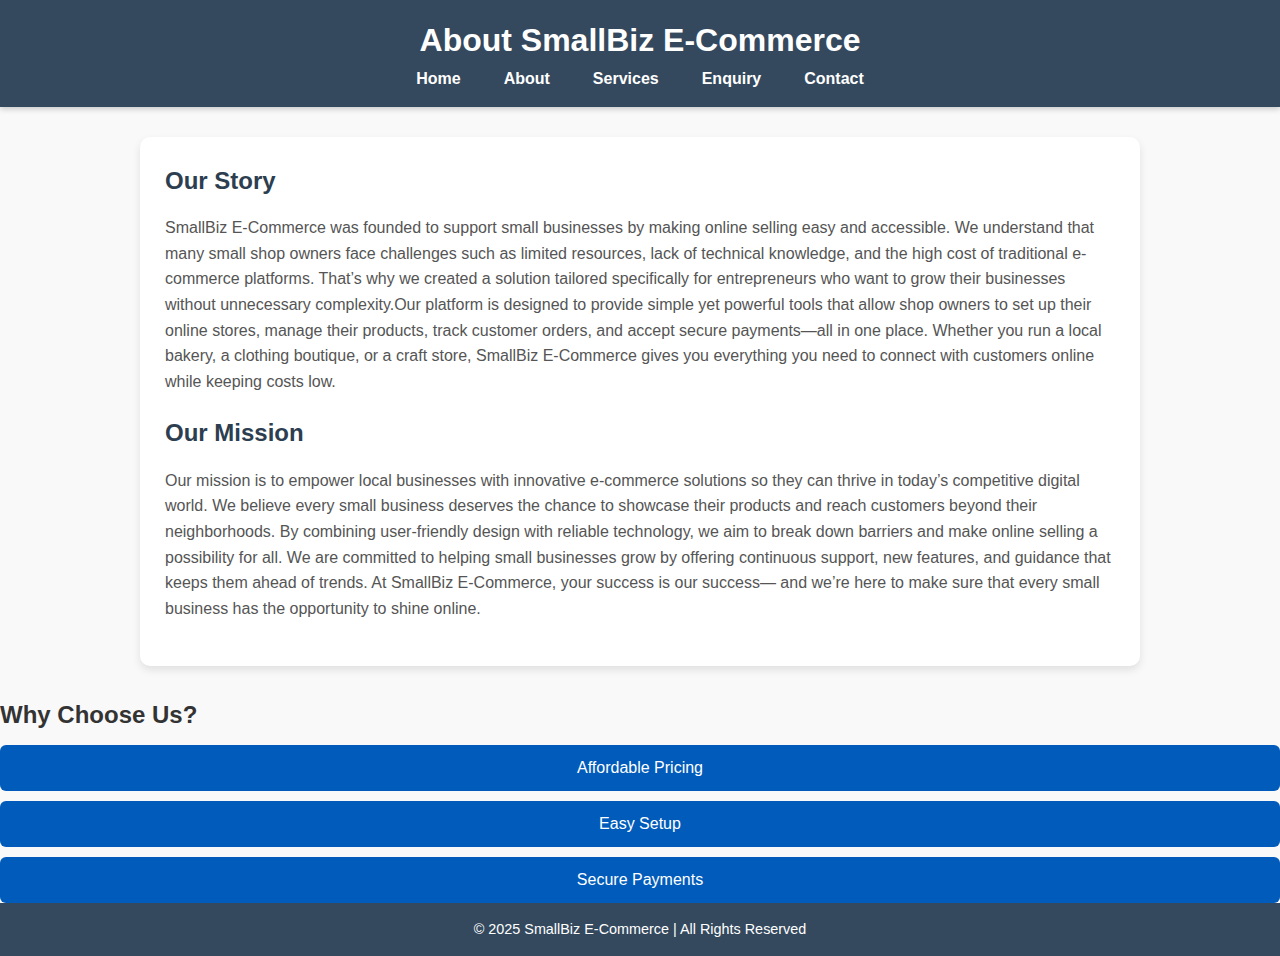
<file: about.html>
<!DOCTYPE html>
<html lang="en">
<head>
    <meta charset="UTF-8">
    <meta name="viewport" content="width=device-width, initial-scale=1.0">
    <title>About Us - SmallBiz E-Commerce</title>
    <link rel="stylesheet" href="style.css">
</head>
<body>
    <header>
        <h1>About SmallBiz E-Commerce</h1>
        <nav>
            <ul>
                <li><a href="index.html">Home</a></li>
                <li><a href="about.html">About</a></li>
                <li><a href="services.html">Services</a></li>
                <li><a href="enquiry.html">Enquiry</a></li>
                <li><a href="contact.html">Contact</a></li>
            </ul>
        </nav>
    </header>

    <main>
        <h2>Our Story</h2>
        <p>
             SmallBiz E-Commerce was founded to support small businesses by making online selling easy and accessible. 
    We understand that many small shop owners face challenges such as limited resources, lack of technical knowledge, 
    and the high cost of traditional e-commerce platforms. That’s why we created a solution tailored specifically 
    for entrepreneurs who want to grow their businesses without unnecessary complexity.Our platform is designed to provide simple yet powerful tools that allow shop owners to set up their 
    online stores, manage their products, track customer orders, and accept secure payments—all in one place. 
    Whether you run a local bakery, a clothing boutique, or a craft store, SmallBiz E-Commerce gives you 
    everything you need to connect with customers online while keeping costs low.
        </p>

        <h2>Our Mission</h2>
        <p>
            Our mission is to empower local businesses with innovative e-commerce solutions so they can thrive 
    in today’s competitive digital world. We believe every small business deserves the chance to showcase 
    their products and reach customers beyond their neighborhoods. By combining user-friendly design with 
    reliable technology, we aim to break down barriers and make online selling a possibility for all. We are committed to helping small businesses grow by offering continuous support, new features, 
            and guidance that keeps them ahead of trends. At SmallBiz E-Commerce, your success is our success— 
            and we’re here to make sure that every small business has the opportunity to shine online.
    </main>

     <h2>Why Choose Us?</h2>

        <button class="accordion">Affordable Pricing</button>
        <div class="panel">
            <p>We offer low-cost e-commerce solutions for small businesses.</p>
        </div>

        <button class="accordion">Easy Setup</button>
        <div class="panel">
            <p>Our platform is simple to set up and requires no coding knowledge.</p>
        </div>

        <button class="accordion">Secure Payments</button>
        <div class="panel" >
            <p>Your transactions are protected with bank-grade security.</p>
        </div>

    <footer>
        <p>&copy; 2025 SmallBiz E-Commerce | All Rights Reserved</p>
    </footer>
</body>
</html>
</file>
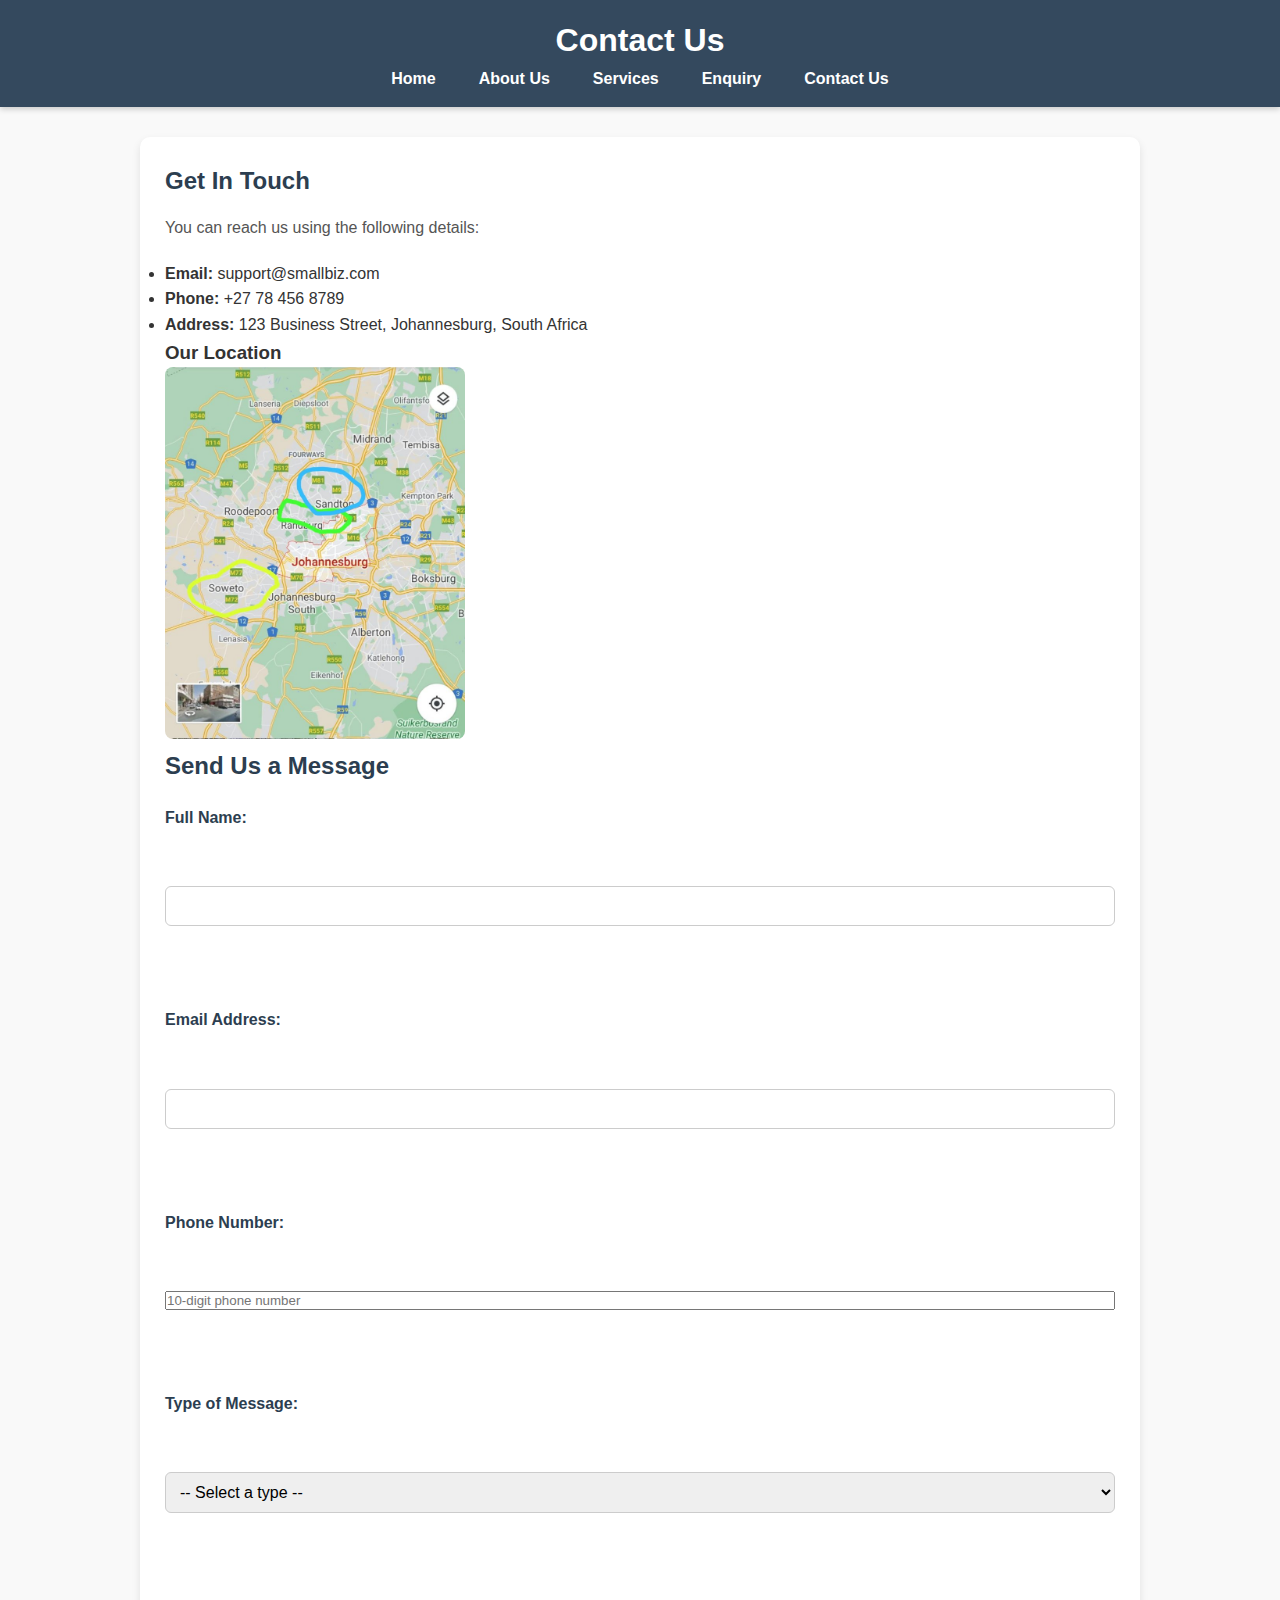
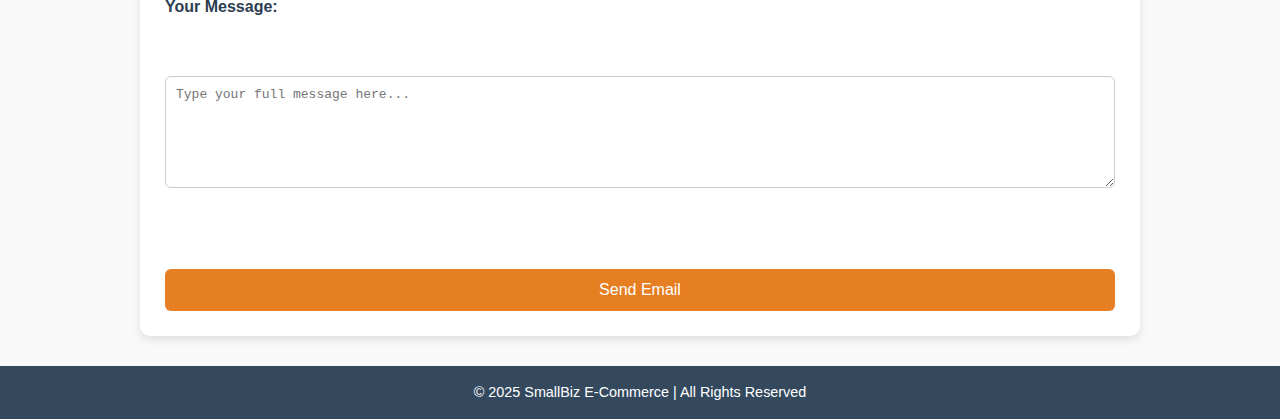
<file: contact.html>
<!DOCTYPE html>
<html lang="en">
<head>
    <meta charset="UTF-8">
    <meta name="viewport" content="width=device-width, initial-scale=1.0">
    <title>Contact Us - SmallBiz E-Commerce</title>
    <link rel="stylesheet" href="style.css">
</head>
<body>
    <header>
        <h1>Contact Us</h1>
        <nav>
            <ul>
                <li><a href="index.html">Home</a></li>
                <li><a href="about.html">About Us</a></li>
                <li><a href="services.html">Services</a></li>
                <li><a href="enquiry.html">Enquiry</a></li>
                <li><a href="contact.html">Contact Us</a></li>
            </ul>
        </nav>
    </header>

    <main>
        <h2>Get In Touch</h2>
        <p>You can reach us using the following details:</p>
        <ul>
            <li><strong>Email:</strong> support@smallbiz.com</li>
            <li><strong>Phone:</strong> +27 78 456 8789</li>
            <li><strong>Address:</strong> 123 Business Street, Johannesburg, South Africa</li>
        </ul>

        <h3>Our Location</h3>
        <img src="images/IMG-20200907-WA0002-768x951.jpg" alt="Business Location Map" width="300">

        <!-- ============================= -->
        <!--        ADDED CONTACT FORM     -->
        <!-- ============================= -->
        <h2>Send Us a Message</h2>

        <form id="contactForm" method="POST"
              action="mailto:support@smallbiz.com?subject=Website%20Enquiry"
              enctype="text/plain">

            <label for="name">Full Name:</label><br>
            <input type="text" id="name" name="Full Name" required minlength="3"><br><br>

            <label for="email">Email Address:</label><br>
            <input type="email" id="email" name="Email" required><br><br>

            <label for="phone">Phone Number:</label><br>
            <input type="tel" id="phone" name="Phone"
                   required pattern="\\d{10}" placeholder="10-digit phone number"><br><br>

            <label for="type">Type of Message:</label><br>
            <select id="type" name="Message Type" required>
                <option value="">-- Select a type --</option>
                <option value="General Enquiry">General Enquiry</option>
                <option value="Product Question">Product Question</option>
                <option value="Service Request">Service Request</option>
                <option value="Complaint">Complaint</option>
                <option value="Feedback">Feedback</option>
            </select><br><br>

            <label for="message">Your Message:</label><br>
            <textarea id="message" name="Message" rows="6" maxlength="500"
                      placeholder="Type your full message here..." required></textarea><br><br>

            <button type="submit">Send Email</button>
        </form>

        <div id="formResponse"></div>
    </main>

    <footer>
        <p>&copy; 2025 SmallBiz E-Commerce | All Rights Reserved</p>
    </footer>
</body>
</html>
</file>
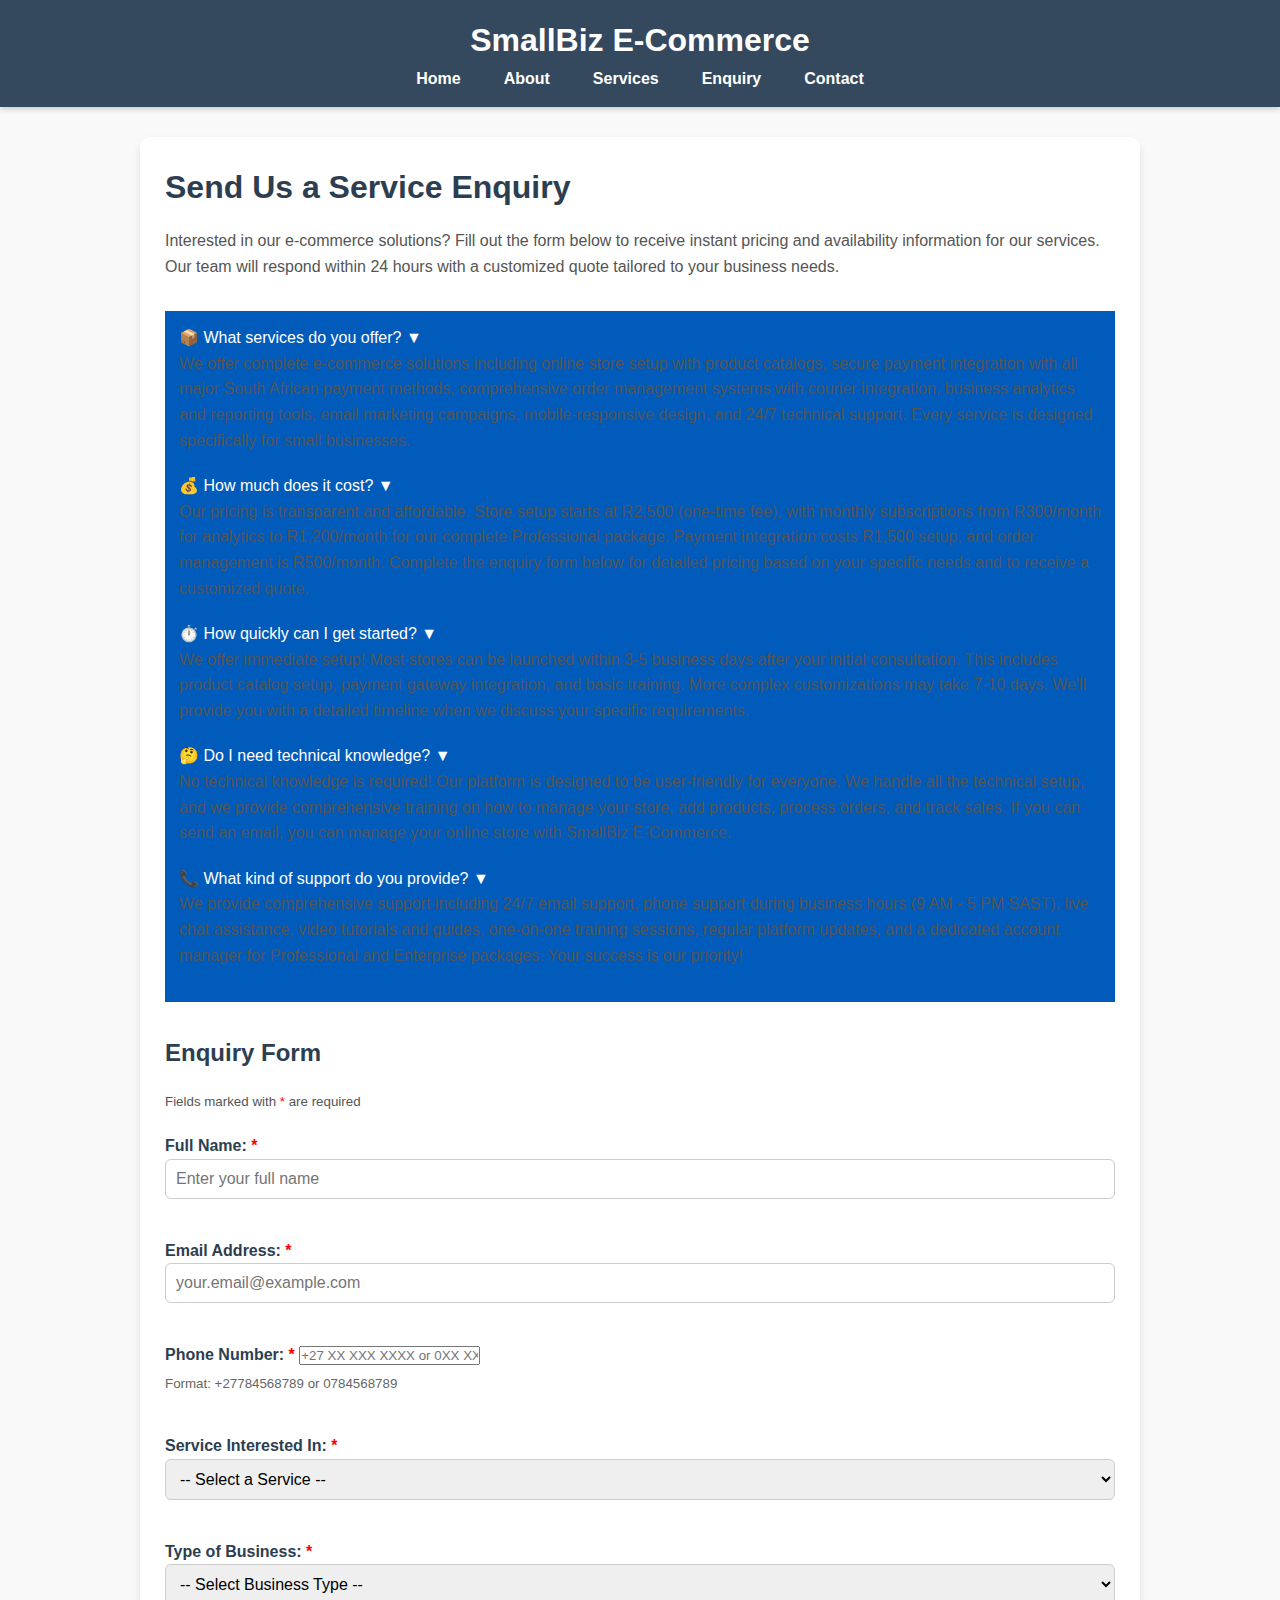
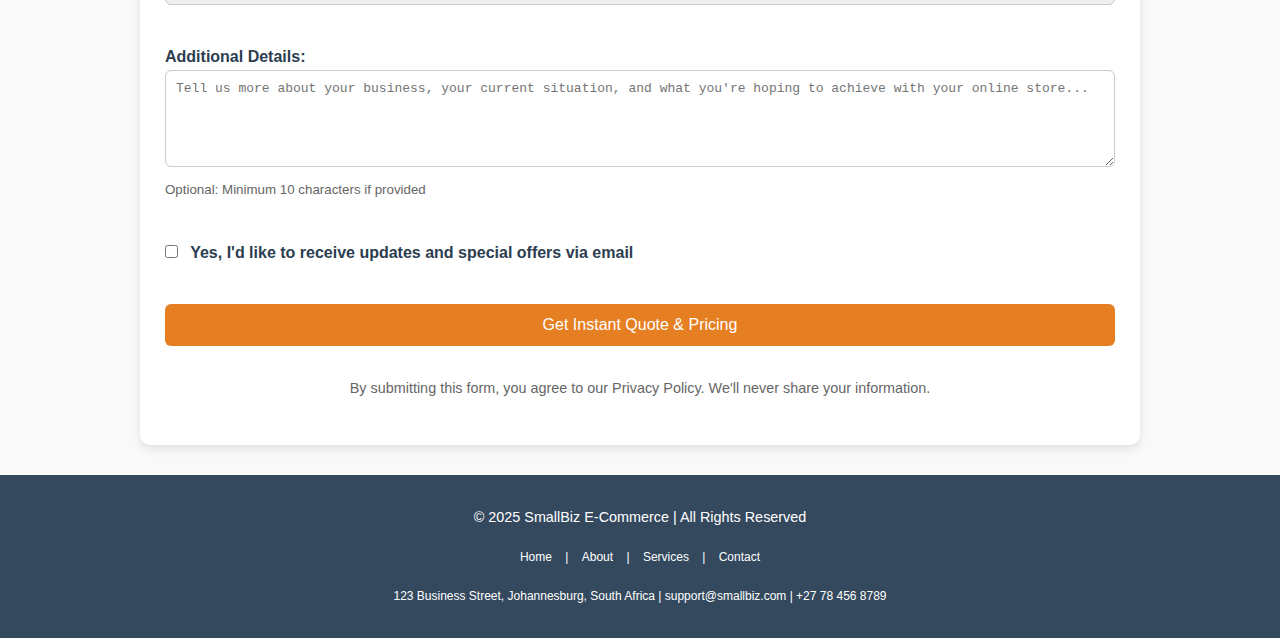
<file: enquiry.html>
<!DOCTYPE html>
<html lang="en">
<head>
    <meta charset="UTF-8">
    <meta name="viewport" content="width=device-width, initial-scale=1.0">
    <meta name="description" content="Enquire about SmallBiz E-Commerce services. Get affordable e-commerce solutions for your small business with instant pricing and availability information. Free quotes available.">
    <meta name="keywords" content="e-commerce enquiry, small business online store, e-commerce pricing, online store setup, South Africa e-commerce, get quote, pricing information">
    <meta name="author" content="SmallBiz E-Commerce">
    <meta name="robots" content="index, follow">
    
    <!-- Open Graph / Facebook -->
    <meta property="og:type" content="website">
    <meta property="og:title" content="Service Enquiry - SmallBiz E-Commerce">
    <meta property="og:description" content="Get instant pricing and availability for our e-commerce solutions. Free quotes available.">
    <meta property="og:url" content="https://www.smallbiz.com/enquiry.html">
    
    <!-- Twitter -->
    <meta name="twitter:card" content="summary">
    <meta name="twitter:title" content="Service Enquiry - SmallBiz E-Commerce">
    <meta name="twitter:description" content="Get instant pricing for e-commerce solutions">
    
    <title>Service Enquiry - SmallBiz E-Commerce | Get Instant Pricing & Free Quote</title>
    <link rel="stylesheet" href="style.css">
    <link rel="canonical" href="https://www.smallbiz.com/enquiry.html">
</head>

<body>
    <header>
        <h1>SmallBiz E-Commerce</h1>
        <nav aria-label="Main navigation">
            <ul>
                <li><a href="index.html">Home</a></li>
                <li><a href="about.html">About</a></li>
                <li><a href="services.html">Services</a></li>
                <li><a href="enquiry.html" aria-current="page">Enquiry</a></li>
                <li><a href="contact.html">Contact</a></li>
            </ul>
        </nav>
    </header>

    <main>
        <h1>Send Us a Service Enquiry</h1>
        
        <p>Interested in our e-commerce solutions? Fill out the form below to receive instant pricing and availability information for our services. Our team will respond within 24 hours with a customized quote tailored to your business needs.</p>

        <section class="accordion" style="margin: 2rem 0;">
            <div class="accordion-item">
                <div class="accordion-header" role="button" tabindex="0" aria-expanded="false">
                    <span>📦 What services do you offer?</span>
                    <span class="accordion-icon" aria-hidden="true">▼</span>
                </div>
                <div class="accordion-content" role="region">
                    <p>We offer complete e-commerce solutions including online store setup with product catalogs, secure payment integration with all major South African payment methods, comprehensive order management systems with courier integration, business analytics and reporting tools, email marketing campaigns, mobile-responsive design, and 24/7 technical support. Every service is designed specifically for small businesses.</p>
                </div>
            </div>
            
            <div class="accordion-item">
                <div class="accordion-header" role="button" tabindex="0" aria-expanded="false">
                    <span>💰 How much does it cost?</span>
                    <span class="accordion-icon" aria-hidden="true">▼</span>
                </div>
                <div class="accordion-content" role="region">
                    <p>Our pricing is transparent and affordable. Store setup starts at R2,500 (one-time fee), with monthly subscriptions from R300/month for analytics to R1,200/month for our complete Professional package. Payment integration costs R1,500 setup, and order management is R500/month. Complete the enquiry form below for detailed pricing based on your specific needs and to receive a customized quote.</p>
                </div>
            </div>
            
            <div class="accordion-item">
                <div class="accordion-header" role="button" tabindex="0" aria-expanded="false">
                    <span>⏱️ How quickly can I get started?</span>
                    <span class="accordion-icon" aria-hidden="true">▼</span>
                </div>
                <div class="accordion-content" role="region">
                    <p>We offer immediate setup! Most stores can be launched within 3-5 business days after your initial consultation. This includes product catalog setup, payment gateway integration, and basic training. More complex customizations may take 7-10 days. We'll provide you with a detailed timeline when we discuss your specific requirements.</p>
                </div>
            </div>
            
            <div class="accordion-item">
                <div class="accordion-header" role="button" tabindex="0" aria-expanded="false">
                    <span>🤔 Do I need technical knowledge?</span>
                    <span class="accordion-icon" aria-hidden="true">▼</span>
                </div>
                <div class="accordion-content" role="region">
                    <p>No technical knowledge is required! Our platform is designed to be user-friendly for everyone. We handle all the technical setup, and we provide comprehensive training on how to manage your store, add products, process orders, and track sales. If you can send an email, you can manage your online store with SmallBiz E-Commerce.</p>
                </div>
            </div>
            
            <div class="accordion-item">
                <div class="accordion-header" role="button" tabindex="0" aria-expanded="false">
                    <span>📞 What kind of support do you provide?</span>
                    <span class="accordion-icon" aria-hidden="true">▼</span>
                </div>
                <div class="accordion-content" role="region">
                    <p>We provide comprehensive support including 24/7 email support, phone support during business hours (9 AM - 5 PM SAST), live chat assistance, video tutorials and guides, one-on-one training sessions, regular platform updates, and a dedicated account manager for Professional and Enterprise packages. Your success is our priority!</p>
                </div>
            </div>
        </section>

        <h2>Enquiry Form</h2>
        <p><small>Fields marked with <span style="color: red;">*</span> are required</small></p>
        
        <form id="enquiryForm" novalidate aria-label="Service enquiry form">
            <div style="margin-bottom: 1.5rem;">
                <label for="name">Full Name: <span style="color: red;" aria-label="required">*</span></label>
                <input type="text" id="name" name="name" required aria-required="true" placeholder="Enter your full name" autocomplete="name">
                <div class="error-message" role="alert"></div>
            </div>

            <div style="margin-bottom: 1.5rem;">
                <label for="email">Email Address: <span style="color: red;" aria-label="required">*</span></label>
                <input type="email" id="email" name="email" required aria-required="true" placeholder="your.email@example.com" autocomplete="email">
                <div class="error-message" role="alert"></div>
            </div>

            <div style="margin-bottom: 1.5rem;">
                <label for="phone">Phone Number: <span style="color: red;" aria-label="required">*</span></label>
                <input type="tel" id="phone" name="phone" required aria-required="true" placeholder="+27 XX XXX XXXX or 0XX XXX XXXX" autocomplete="tel">
                <div class="error-message" role="alert"></div>
                <small style="display: block; margin-top: 0.3rem; color: #666;">Format: +27784568789 or 0784568789</small>
            </div>

            <div style="margin-bottom: 1.5rem;">
                <label for="service">Service Interested In: <span style="color: red;" aria-label="required">*</span></label>
                <select id="service" name="service" required aria-required="true">
                    <option value="">-- Select a Service --</option>
                    <option value="store-setup">Online Store Setup (R2,500 one-time)</option>
                    <option value="payment-integration">Secure Payment Integration (R1,500 one-time)</option>
                    <option value="order-management">Order Management System (R500/month)</option>
                    <option value="analytics">Business Analytics & Reporting (R300/month)</option>
                    <option value="email-marketing">Email Marketing (R400/month)</option>
                    <option value="starter-package">Starter Package (R2,500 setup + R500/month)</option>
                    <option value="professional-package">Professional Package (R5,000 setup + R1,200/month)</option>
                    <option value="enterprise-package">Enterprise Package (Custom pricing)</option>
                    <option value="custom">Custom Solution (Let's discuss)</option>
                </select>
                <div class="error-message" role="alert"></div>
            </div>
            
            <div style="margin-bottom: 1.5rem;">
                <label for="businessType">Type of Business: <span style="color: red;" aria-label="required">*</span></label>
                <select id="businessType" name="businessType" required aria-required="true">
                    <option value="">-- Select Business Type --</option>
                    <option value="retail">Retail Store</option>
                    <option value="boutique">Fashion Boutique</option>
                    <option value="restaurant">Restaurant/Cafe</option>
                    <option value="bakery">Bakery</option>
                    <option value="crafts">Crafts & Handmade</option>
                    <option value="beauty">Beauty & Cosmetics</option>
                    <option value="fitness">Fitness & Sports</option>
                    <option value="electronics">Electronics</option>
                    <option value="services">Service Provider</option>
                    <option value="other">Other</option>
                </select>
                <div class="error-message" role="alert"></div>
            </div>

            <div style="margin-bottom: 1.5rem;">
                <label for="message">Additional Details:</label>
                <textarea id="message" name="message" rows="5" placeholder="Tell us more about your business, your current situation, and what you're hoping to achieve with your online store..." aria-describedby="messageHelp"></textarea>
                <div class="error-message" role="alert"></div>
                <small id="messageHelp" style="display: block; margin-top: 0.3rem; color: #666;">Optional: Minimum 10 characters if provided</small>
            </div>

            <div style="margin-bottom: 1.5rem;">
                <label>
                    <input type="checkbox" id="newsletter" name="newsletter" style="width: auto; margin-right: 0.5rem;">
                    Yes, I'd like to receive updates and special offers via email
                </label>
            </div>

            <button type="submit" style="width: 100%;">Get Instant Quote & Pricing</button>
            
            <p style="margin-top: 1rem; text-align: center; font-size: 0.9rem; color: #666;">
                By submitting this form, you agree to our <a href="#" style="color: var(--secondary-color);">Privacy Policy</a>. 
                We'll never share your information.
            </p>
        </form>
    </main>

    <footer>
        <div style="max-width: 1200px; margin: 0 auto; padding: 1rem;">
            <p>&copy; 2025 SmallBiz E-Commerce | All Rights Reserved</p>
            <p style="margin: 1rem 0;">
                <small>
                    <a href="index.html" style="color: white; margin: 0 10px; text-decoration: none;">Home</a> | 
                    <a href="about.html" style="color: white; margin: 0 10px; text-decoration: none;">About</a> | 
                    <a href="services.html" style="color: white; margin: 0 10px; text-decoration: none;">Services</a> | 
                    <a href="contact.html" style="color: white; margin: 0 10px; text-decoration: none;">Contact</a>
                </small>
            </p>
            <p><small>123 Business Street, Johannesburg, South Africa | support@smallbiz.com | +27 78 456 8789</small></p>
        </div>
    </footer>

    <script src="main.js"></script>
</body>
</html>
</file>
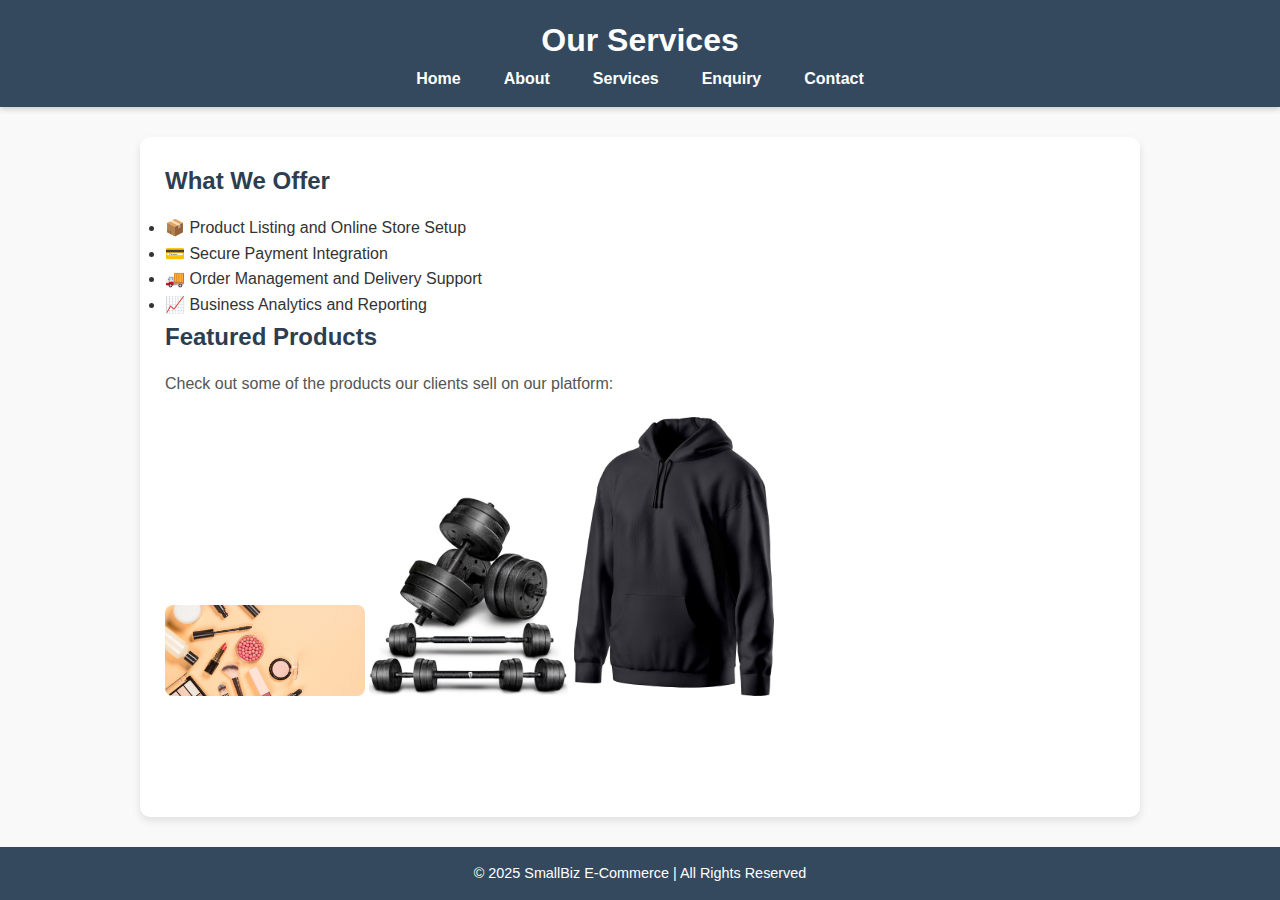
<file: services.html>
<!DOCTYPE html>
<html lang="en">
<head>
    <meta charset="UTF-8">
    <meta name="viewport" content="width=device-width, initial-scale=1.0">
    <title>Our Services - SmallBiz E-Commerce</title>
    <link rel="stylesheet" href="style.css">
    
</head>
<body>
    <header>
        <h1>Our Services</h1>
        <nav>
            <ul>
                <li><a href="index.html">Home</a></li>
                <li><a href="about.html">About</a></li>
                <li><a href="services.html">Services</a></li>
                <li><a href="enquiry.html">Enquiry</a></li>
                <li><a href="contact.html">Contact</a></li>
            </ul>
        </nav>
    </header>

    <main>
        <h2>What We Offer</h2>
        <ul>
            <li>📦 Product Listing and Online Store Setup</li>
            <li>💳 Secure Payment Integration</li>
            <li>🚚 Order Management and Delivery Support</li>
            <li>📈 Business Analytics and Reporting</li>
        </ul>

        <h2>Featured Products</h2>
        <p>Check out some of the products our clients sell on our platform:</p>
        <img src="images/image.jpg" alt="Product 1" width="200" height="900">
        <img src="images/41wWjXl9tUL._SL500_.jpg" alt="Product 2" width="200" height="200">
        <img src="images/81I+mM+SWyL._AC_SL1500_.jpg" alt="Product 3" width="200" height="200">
    </main>

    <footer>
        <p>&copy; 2025 SmallBiz E-Commerce | All Rights Reserved</p>
    </footer>
</body>
</html>
</file>
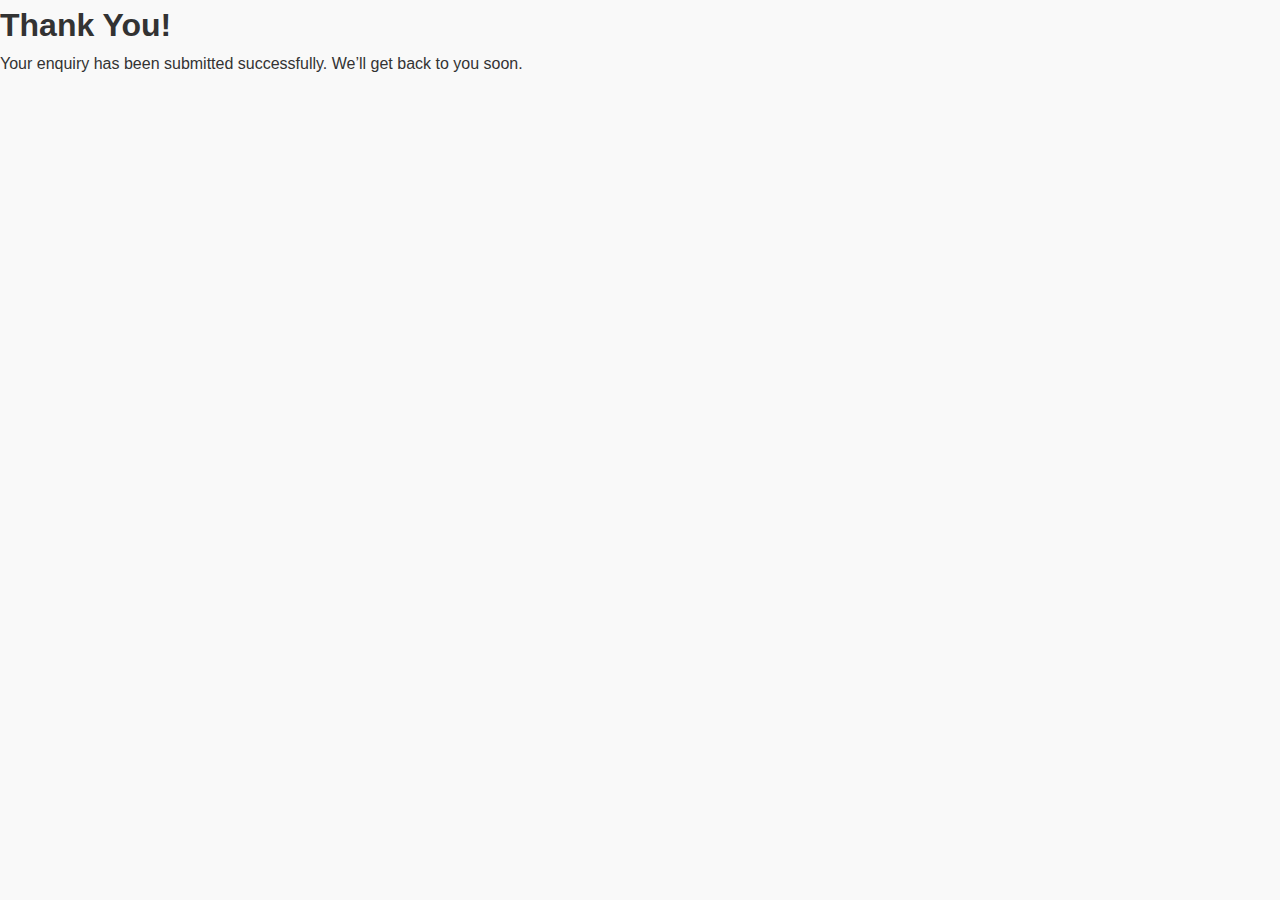
<file: submitted.html>
<!DOCTYPE html>
<html lang="en">
<head>
  <meta charset="UTF-8">
  <meta name="viewport" content="width=device-width, initial-scale=1.0">
  <title>Enquiry Submitted</title>
    <link rel="stylesheet" href="style.css">
</head>
<body>
  <h1>Thank You!</h1>
  <p>Your enquiry has been submitted successfully. We’ll get back to you soon.</p>
</body>
</html>
</file>
<file: style.css>
/* ==========================
   RESET & BASE STYLES
========================== */
* {
  margin: 0;
  padding: 0;
  box-sizing: border-box;
}

body {
  font-family: "Poppins", Arial, sans-serif;
  background-color: #f9f9f9;
  color: #333;
  line-height: 1.6;
  display: flex;
  flex-direction: column;
  min-height: 100vh;
}

a {
  text-decoration: none;
  color: #2c3e50;
  transition: 0.3s ease;
}
a:hover {
  color: #e67e22;
}

/* ==========================
   HEADER & NAVIGATION
========================== */
header {
  background-color: #34495e;
  color: white;
  padding: 15px 0;
  text-align: center;
  box-shadow: 0 2px 6px rgba(0, 0, 0, 0.2);
}

header .logo {
  font-size: 1.8em;
  font-weight: bold;
  margin-bottom: 8px;
}

nav ul {
  list-style: none;
  display: flex;
  justify-content: center;
  flex-wrap: wrap;
  gap: 15px;
}

nav ul li a {
  color: white;
  font-weight: 600;
  padding: 8px 14px;
  border-radius: 5px;
}
nav ul li a:hover,
nav ul li a.active {
  background-color: #e67e22;
}

/* ==========================
   MAIN CONTENT STYLING
========================== */
main {
  flex: 1;
  width: 90%;
  max-width: 1000px;
  margin: 30px auto;
  background: white;
  border-radius: 10px;
  padding: 25px;
  box-shadow: 0 4px 8px rgba(0, 0, 0, 0.1);
}

main h1,
main h2 {
  color: #2c3e50;
  margin-bottom: 15px;
}

main p {
  margin-bottom: 20px;
  color: #555;
}

img {
  max-width: 100%;
  height: auto;
  border-radius: 8px;
}

/* ==========================
   PRODUCTS GRID
========================== */
.products-grid {
  display: grid;
  grid-template-columns: repeat(auto-fit, minmax(250px, 1fr));
  gap: 20px;
  margin-top: 20px;
}

.product-card {
  background: #fff;
  border-radius: 10px;
  box-shadow: 0 3px 6px rgba(0, 0, 0, 0.1);
  padding: 15px;
  transition: 0.3s ease;
}
.product-card:hover {
  transform: translateY(-5px);
  box-shadow: 0 5px 12px rgba(0, 0, 0, 0.2);
}
.product-card img {
  border-radius: 10px;
}
.product-card h3 {
  color: #2c3e50;
  margin-top: 10px;
}
.product-card p {
  font-size: 0.95em;
  color: #666;
}

/* ==========================
   FORMS
========================== */
form {
  display: flex;
  flex-direction: column;
  gap: 15px;
  text-align: left;
  margin-top: 20px;
}

label {
  font-weight: 600;
  color: #2c3e50;
}

input[type="text"],
input[type="email"],
textarea,
select {
  width: 100%;
  padding: 10px;
  border-radius: 6px;
  border: 1px solid #ccc;
  font-size: 1em;
}

button {
  background-color: #e67e22;
  color: white;
  border: none;
  padding: 12px;
  font-size: 1em;
  border-radius: 6px;
  cursor: pointer;
  transition: 0.3s ease;
}
button:hover {
  background-color: #d35400;
}

/* ==========================
   FORM RESPONSE MESSAGES
========================== */
.form-response {
  margin-top: 20px;
  text-align: center;
  font-size: 1.1em;
}
.success {
  color: green;
  font-weight: bold;
}
.error {
  color: red;
  font-weight: bold;
}

/* ==========================
   FOOTER
========================== */
footer {
  background-color: #34495e;
  color: white;
  text-align: center;
  padding: 15px;
  font-size: 0.9em;
  margin-top: auto;
}

/* ==========================
   RESPONSIVE DESIGN
========================== */
@media (max-width: 768px) {
  nav ul {
    flex-direction: column;
    gap: 10px;
  }
  main {
    width: 95%;
    padding: 15px;
  }
}

@media (max-width: 480px) {
  header .logo {
    font-size: 1.5em;
  }
  button {
    font-size: 0.9em;
  }
}

/* Accordion */
.accordion {
    background: #005bbb;
    color: white;
    padding: 14px;
    border: none;
    cursor: pointer;
    width: 100%;
    margin-top: 10px;
    transition: 0.3s;
}
.accordion:hover {
    background: #003f7d;
}
.panel {
    display: none;
    padding: 10px;
    background: #f2f2f2;
}

/* Tabs */
.tabs { margin-top: 20px; }
.tab-btn {
    padding: 10px 15px;
    cursor: pointer;
    background: #ddd;
    border: none;
    margin-right: 5px;
}
.tab-btn.active { background: #abb9c9; color: white; }
.tab-content { display: none; margin-top: 10px; }
.tab-content.active { display: block; }

/* Modal */
.modal { display: none; position: fixed; inset: 0; background: rgba(0,0,0,0.6); }
.modal-content {
    background: white;
    width: 40%;
    padding: 20px;
    margin: 10% auto;
    animation: pop 0.3s ease;
}
.modal-close {
    float: right;
    cursor: pointer;
    font-size: 22px;
}

/* Lightbox */
.lightbox {
    display: none;
    position: fixed; inset: 0;
    background: rgba(0,0,0,0.8);
}
#lightbox-content {
    display: block;
    margin: 5% auto;
    width: 60%;
}
.close-lightbox {
    position: absolute;
    top: 20px;
    right: 40px;
    font-size: 32px;
    color: white;
    cursor: pointer;
}

/* Fade animation */
.fade-in {
    animation: fadeIn 1.2s ease;
}
@keyframes fadeIn {
    from { opacity: 0; transform: translateY(-10px); }
    to { opacity: 1; transform: translateY(0); }
}

@keyframes pop {
    from { transform: scale(0.8); opacity: 0; }
    to { transform: scale(1); opacity: 1; }
}
</file>
